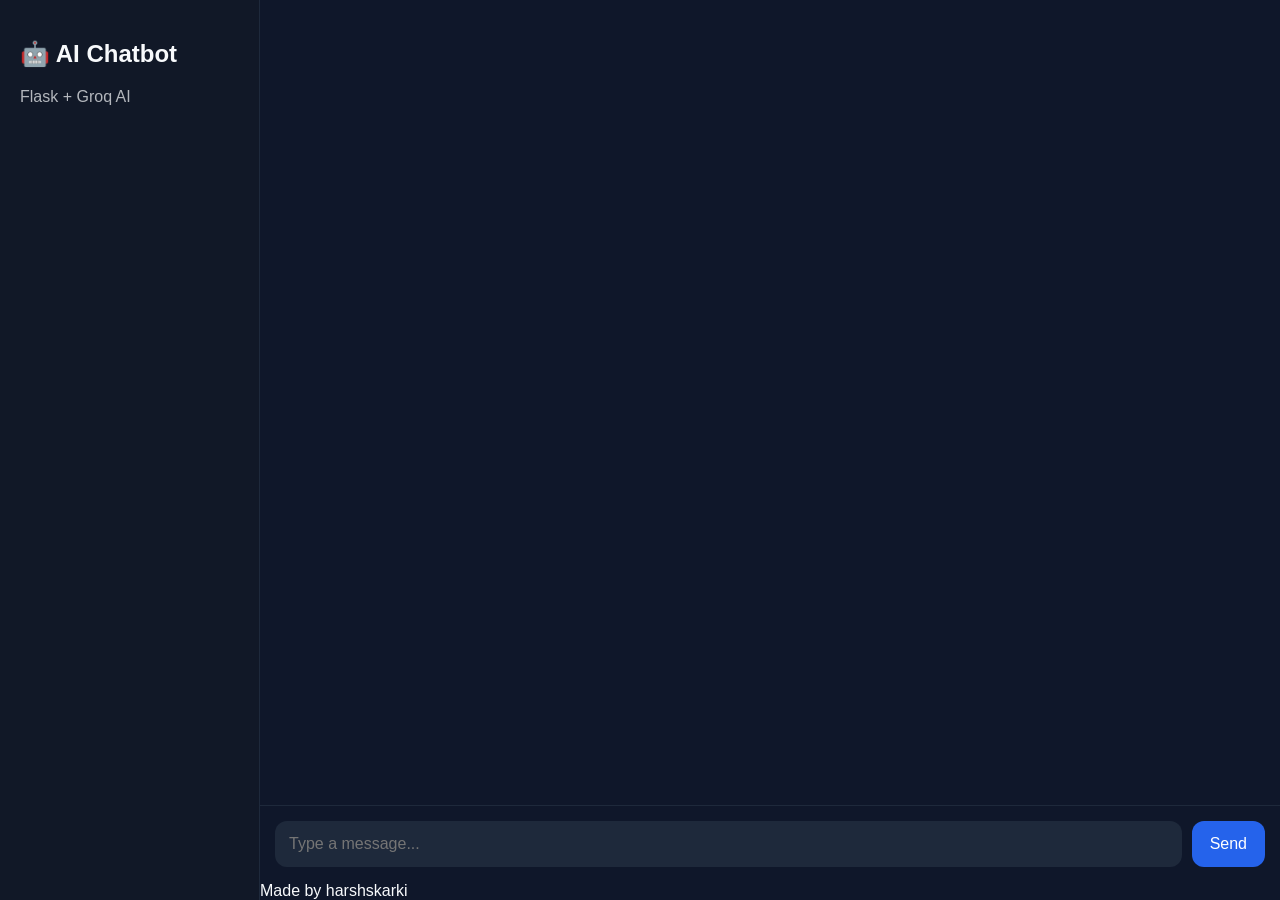
<file: templates/index.html>
<!DOCTYPE html>
<html lang="en">

<head>
    <meta charset="UTF-8">
    <title>AI Chatbot</title>
    <link rel="stylesheet" href="/static/style.css">
</head>

<body>

<div class="container">

    <!-- Sidebar (optional but needed for layout) -->
    <div class="sidebar">
        <h2>🤖 AI Chatbot</h2>
        <p style="opacity:0.7;">Flask + Groq AI</p>
    </div>

    <!-- Chat Section -->
    <div class="chat-section">

        <!-- Chat messages -->
        <div id="chat-box" class="chat-box"></div>

        <!-- Input -->
        <div class="input-area">
            <input type="text" id="user-input" placeholder="Type a message..." />
            <button onclick="sendMessage()">Send</button>
        </div>

         <!-- ✅ FOOTER (ADD HERE — JUST ABOVE </div> chat-section ends) -->
        <div class="footer">
            Made by <span>harshskarki</span>
        </div>

    </div>

</div>

<script>

async function sendMessage() {

    const input = document.getElementById("user-input");
    const chatBox = document.getElementById("chat-box");

    const userMessage = input.value.trim();
    if (!userMessage) return;

    // 🧑 user message
    chatBox.innerHTML += `
        <div class="message user-message">
            ${userMessage}
        </div>
    `;

    input.value = "";
    chatBox.scrollTop = chatBox.scrollHeight;

    // ⏳ typing
    const typingId = "typing-" + Date.now();

    chatBox.innerHTML += `
        <div class="message bot-message" id="${typingId}">
            Thinking...
        </div>
    `;

    chatBox.scrollTop = chatBox.scrollHeight;

    try {

        const response = await fetch('https://ai-chatbot-mgao.onrender.com/chat', {
            method: 'POST',
            headers: { 'Content-Type': 'application/json' },
            body: JSON.stringify({ message: userMessage })
        });

        const data = await response.json();
        console.log(data);
        
        // remove typing
        const typingElement = document.getElementById(typingId);
        if (typingElement) typingElement.remove();

        // bot reply
        chatBox.innerHTML += `
            <div class="message bot-message">
                ${formatText(data.response)}
            </div>
        `;

        chatBox.scrollTop = chatBox.scrollHeight;

    } catch (error) {

        const typingElement = document.getElementById(typingId);
        if (typingElement) typingElement.remove();

        chatBox.innerHTML += `
            <div class="message bot-message">
                ⚠️ Error getting response
            </div>
        `;
    }
}

// format
function formatText(text) {
    return text.replace(/\n/g, "<br>");
}

// enter key
document.getElementById("user-input")
.addEventListener("keydown", function(event) {
    if (event.key === "Enter") {
        event.preventDefault();
        sendMessage();
    }
});

</script>

</body>
</html>
</file>
<file: static/style.css>
/* =======================
   BASE
======================= */

* {
    box-sizing: border-box;
}

body {
    margin: 0;
    font-family: Arial, sans-serif;
    background: #0f172a;
    color: #f8fafc;
    height: 100vh;
    overflow: hidden;
}

/* =======================
   MAIN LAYOUT
======================= */

.container {
    display: flex;
    height: 100vh;
}

/* Sidebar */
.sidebar {
    width: 260px;
    background: #111827;
    padding: 20px;
    border-right: 1px solid #1e293b;
}

/* Chat Section */
.chat-section {
    flex: 1;
    display: flex;
    flex-direction: column;
    height: 100vh;
}

/* =======================
   CHAT BOX
======================= */

.chat-box {
    flex: 1;
    overflow-y: auto;
    padding: 20px;
    display: flex;
    flex-direction: column;
    gap: 12px;
    scroll-behavior: smooth;
}

/* =======================
   MESSAGES
======================= */

.message {
    max-width: 70%;
    padding: 14px 16px;
    border-radius: 14px;
    font-size: 15px;
    line-height: 1.5;
    word-wrap: break-word;
    animation: fadeIn 0.2s ease-in;
}

.user-message {
    align-self: flex-end;
    background: #2563eb;
    color: white;
    border-bottom-right-radius: 4px;
}

.bot-message {
    align-self: flex-start;
    background: #1e293b;
    color: #f1f5f9;
    border: 1px solid #334155;
    border-bottom-left-radius: 4px;
}

/* =======================
   INPUT AREA (FIXED BOTTOM FEEL)
======================= */

.input-area {
    display: flex;
    gap: 10px;
    padding: 15px;
    border-top: 1px solid #1e293b;
    background: #0f172a;
}

.input-area input {
    flex: 1;
    padding: 14px;
    border-radius: 12px;
    border: none;
    outline: none;
    background: #1e293b;
    color: white;
    font-size: 16px;
}

.input-area button {
    background: #2563eb;
    border: none;
    padding: 14px 18px;
    border-radius: 12px;
    color: white;
    cursor: pointer;
    font-size: 16px;
    transition: 0.3s;
}

.input-area button:hover {
    background: #1d4ed8;
}

/* =======================
   SCROLLBAR
======================= */

.chat-box::-webkit-scrollbar {
    width: 6px;
}

.chat-box::-webkit-scrollbar-track {
    background: transparent;
}

.chat-box::-webkit-scrollbar-thumb {
    background: #334155;
    border-radius: 10px;
}

.chat-box::-webkit-scrollbar-thumb:hover {
    background: #475569;
}

/* =======================
   ANIMATION
======================= */

@keyframes fadeIn {
    from {
        opacity: 0;
        transform: translateY(10px);
    }
    to {
        opacity: 1;
        transform: translateY(0);
    }
}

/* =======================
   MOBILE RESPONSIVE
======================= */

@media (max-width: 768px) {

    .sidebar {
        display: none;
    }

    .message {
        max-width: 85%;
        font-size: 14px;
    }

    .input-area {
        padding: 10px;
    }

    .input-area input {
        font-size: 14px;
        padding: 12px;
    }

    .input-area button {
        padding: 12px 14px;
        font-size: 14px;
    }

    .footer {
    text-align: center;
    padding: 10px;
    font-size: 14px;
    color: #94a3b8;
    background: #0f172a;
    border-top: 1px solid #1e293b;
}

.footer span {
    color: #38bdf8;
    font-weight: bold;
}

/* Make layout work properly */
.chat-section {
    display: flex;
    flex-direction: column;
    height: 100vh;
}

.chat-box {
    flex: 1;
}
}
</file>
